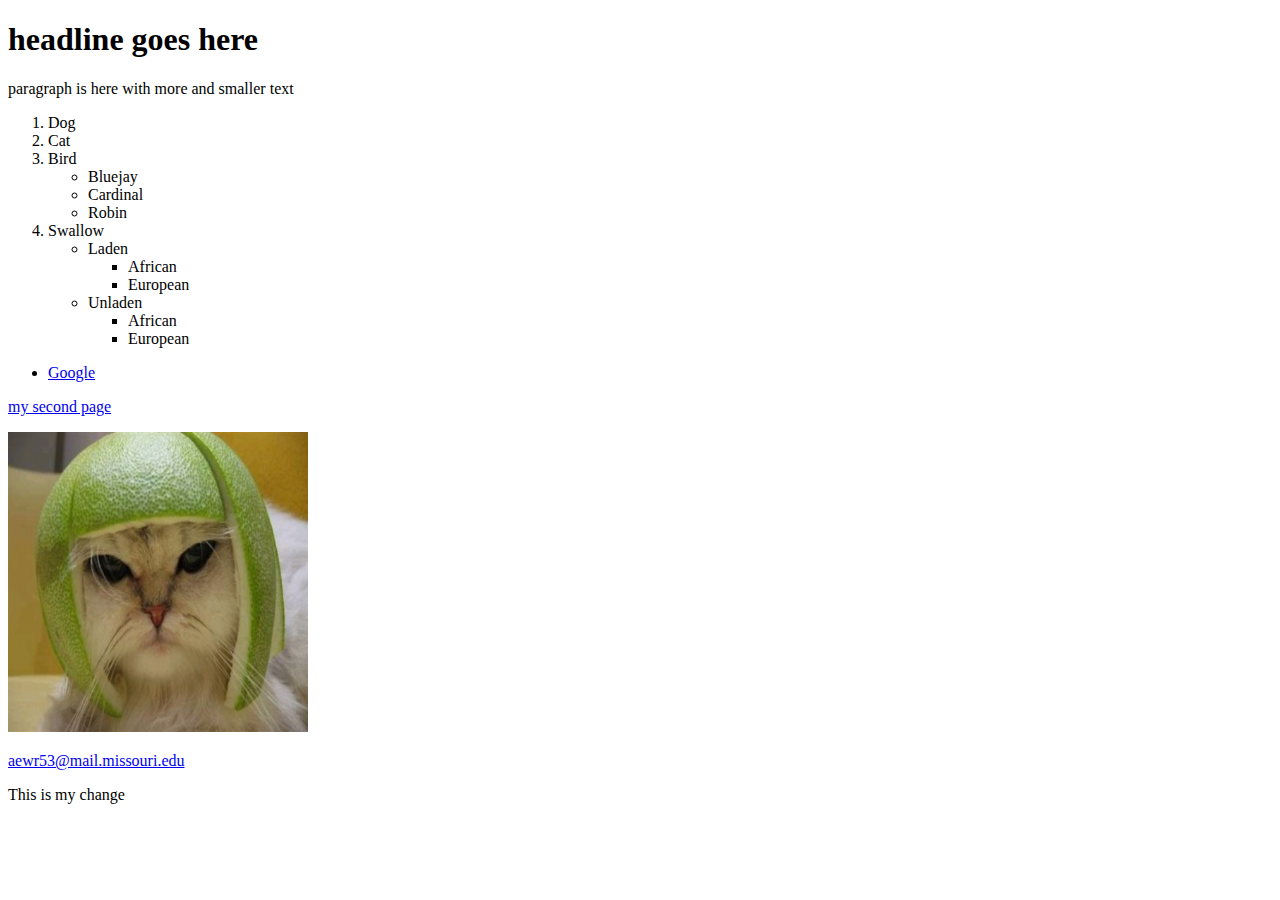
<file: StyledWebsite/index.html>
<!DOCTYPE html PUBLIC "-//W3C//DTD XHTML 1.0 Strict//EN"
        "http://www.w3.org/TR/xhtml1/DTD/xhtml1-strict.dtd">
<html xmlns="http://www.w3.org/1999/xhtml">

<head>
  <title>My first webpage</title>
	<meta http-equiv="content-type" content="text/html;charset=utf-8" />
</head>

<body>

    <h1>headline goes here</h1>
    <p>paragraph is here with more and smaller text</p>
    <ol>
      <li>Dog</li>
      <li>Cat</li>
      <li>Bird</li>
        <ul>
            <li>Bluejay</li>
            <li>Cardinal</li>
            <li>Robin</li>
        </ul>
      <li>Swallow</li>
          <ul>
            <li>Laden</li>
            <ul>
              <li>African</li>
              <li>European</li>
            </ul>
            <li>Unladen</li>
              <ul>
                <li>African</li>
                <li>European</li>
          </ul>
        </ul>
    </ol>

<ul>
    <li><a href="http://google.com" target="_blank">Google</a></li>
</ul>

<p><a href="page2.html" target="_blank">my second page</a></p>

<img src="cat.jpg" title="My awesome cat" width="300" height="300"/>

<p><a href="mailto:aewr53@mail.missouri.edu">aewr53@mail.missouri.edu<a></p>
  </body>

  <p>This is my change</p>
</file>
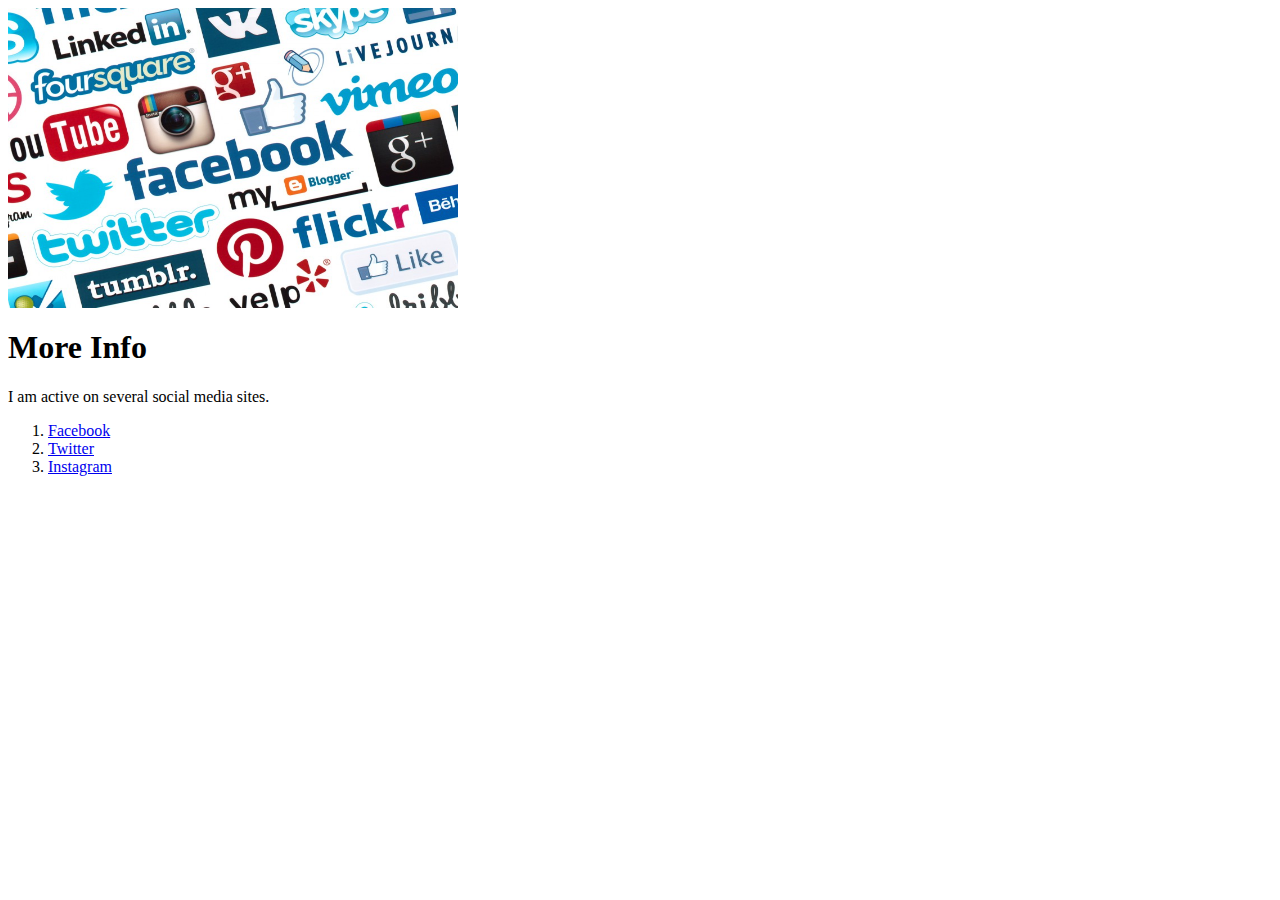
<file: First Web Assignment/page2.html>
<!DOCTYPE html PUBLIC "-//W3C//DTD XHTML 1.0 Transitional//EN"
   "http://www.w3.org/TR/xhtml1/DTD/xhtml1-transitional.dtd">

<html xmlns="http://www.w3.org/1999/xhtml">

<head>
  <title>My second page</title>
	<meta http-equiv="content-type" content="text/html;charset=utf-8" />
</head>
<body>
  <img src="socialmedia.jpg" title="Social Media" alt="photo" width="450" height="300"/>
  <h1>More Info</h1>
    <p>I am active on several social media sites.</p>
      <ol>
          <li><a href="https://www.facebook.com/abby.west.75" target="_blank">Facebook</a></li>
          <li><a href="https://twitter.com/abby_west19" target="_blank">Twitter</a></li>
          <li><a href="https://www.instagram.com/abbywest19/" target="_blank">Instagram</a></li>
      </ol>

</body>
</html>
</file>
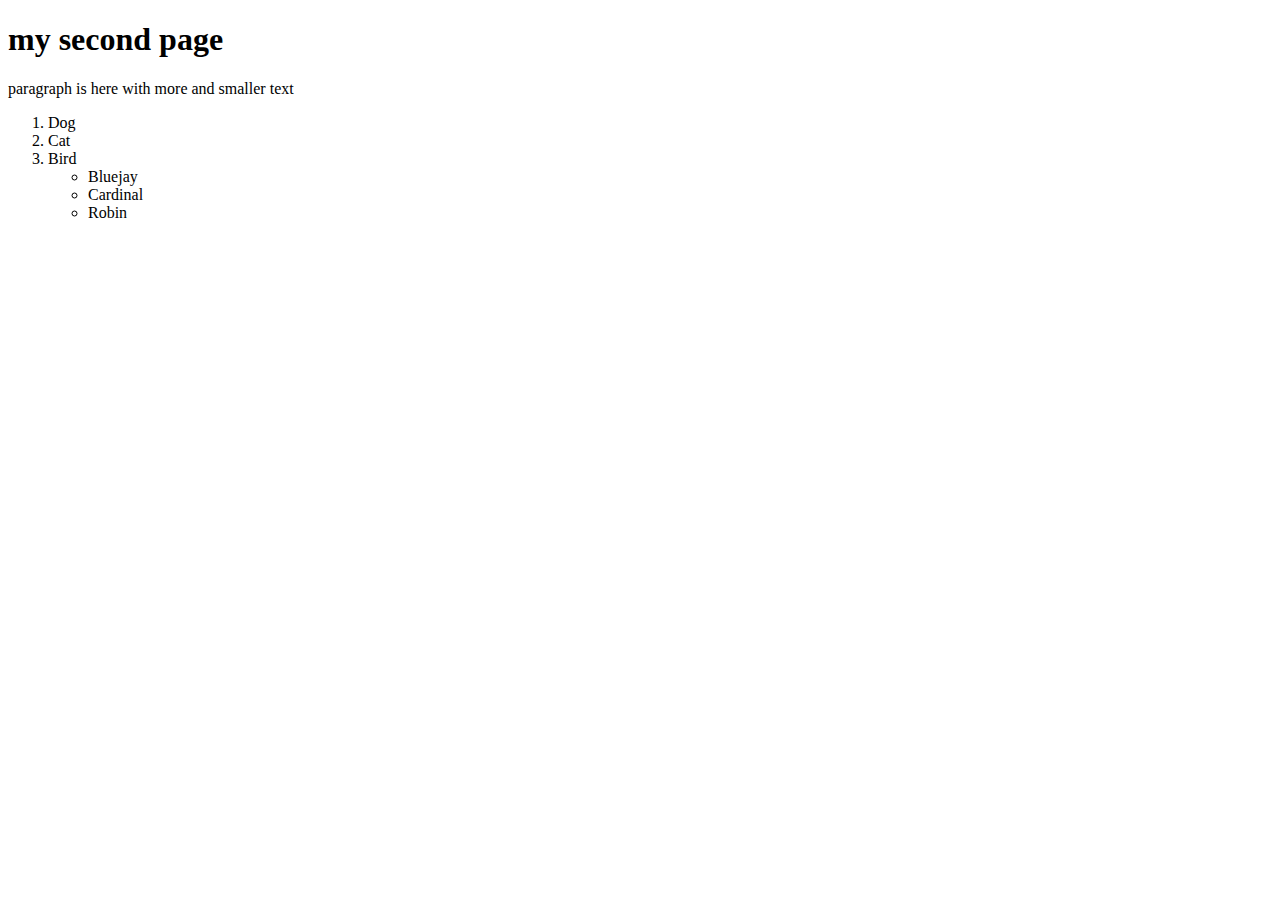
<file: StyledWebsite/newpage2.html>
<!DOCTYPE html PUBLIC "-//W3C//DTD XHTML 1.0 Strict//EN"
        "http://www.w3.org/TR/xhtml1/DTD/xhtml1-strict.dtd">
<html xmlns="http://www.w3.org/1999/xhtml">

<head>
  <title>My first webpage</title>
	<meta http-equiv="content-type" content="text/html;charset=utf-8" />
</head>

<body>
  <h1>my second page</h1>
    <p>paragraph is here with more and smaller text</p>
      <ol>
          <li>Dog</li>
            <li>Cat</li>
              <li>Bird</li>
              <ul>
                  <li>Bluejay</li>
                    <li>Cardinal</li>
                      <li>Robin</li>
              </ul>

</body>
</file>
